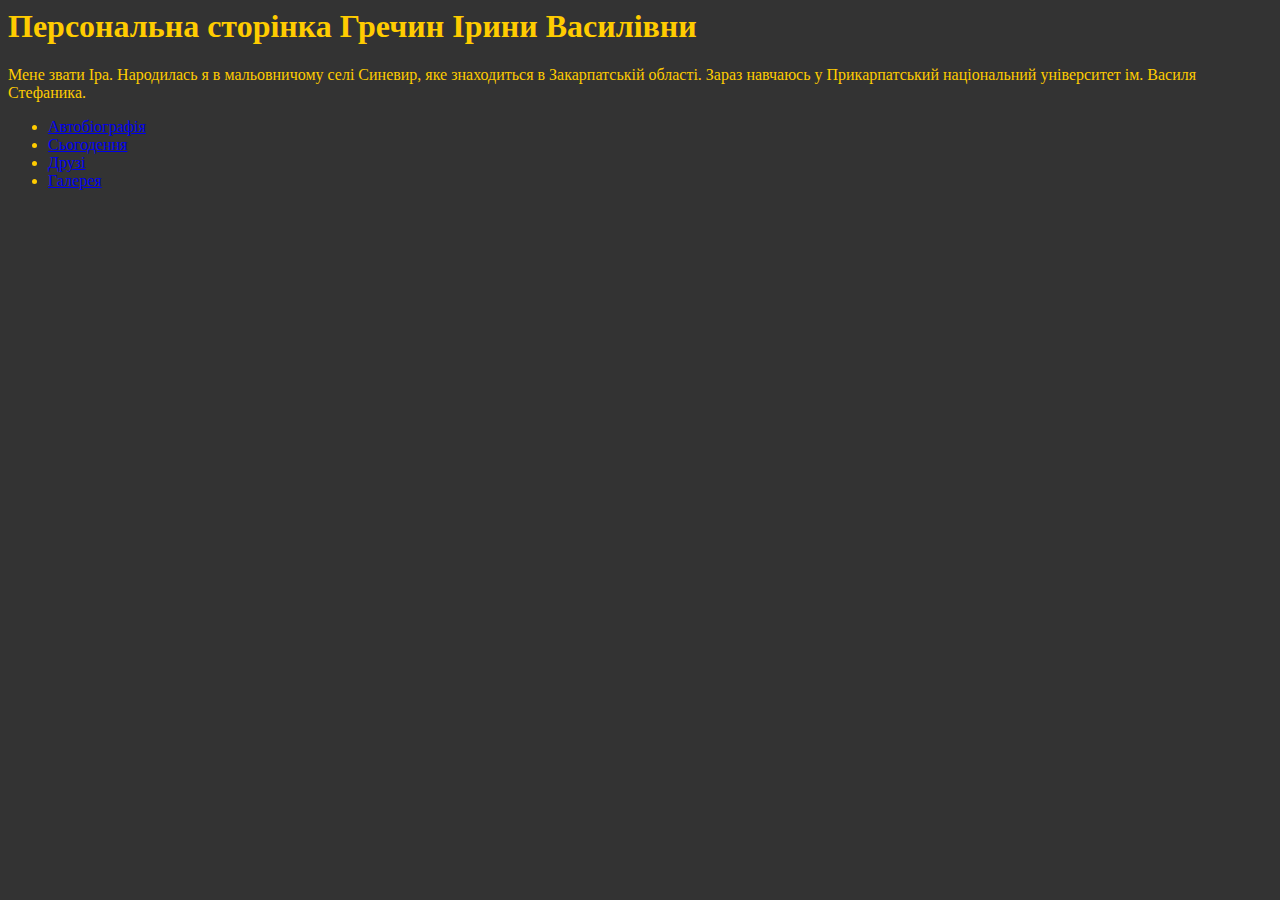
<file: lab1/index.html>
<html>
	<head>
	 
		<header><h1>Персональна сторінка Гречин Ірини Василівни</h1>
		<p>Мене звати Іра. Народилась я в мальовничому селі Синевир, яке знаходиться в Закарпатській області. Зараз навчаюсь у Прикарпатський національний університет ім. Василя Стефаника.</p>
	</header>
	</head>
	<body>
	<style>
	body {
	background-color: #333;
	color: #fc0;
	}
	</style>
	
	<ul>
	<li><a href="biography.html">Автобіографія</a></li>
	<li><a href="novadays.html">Сьогодення</a></li>
	<li><a href="friends.html">Друзі</a></li>
	<li><a href="gallery.html">Галерея</a></li>
	</ul>
	</body>
</html>
</file>
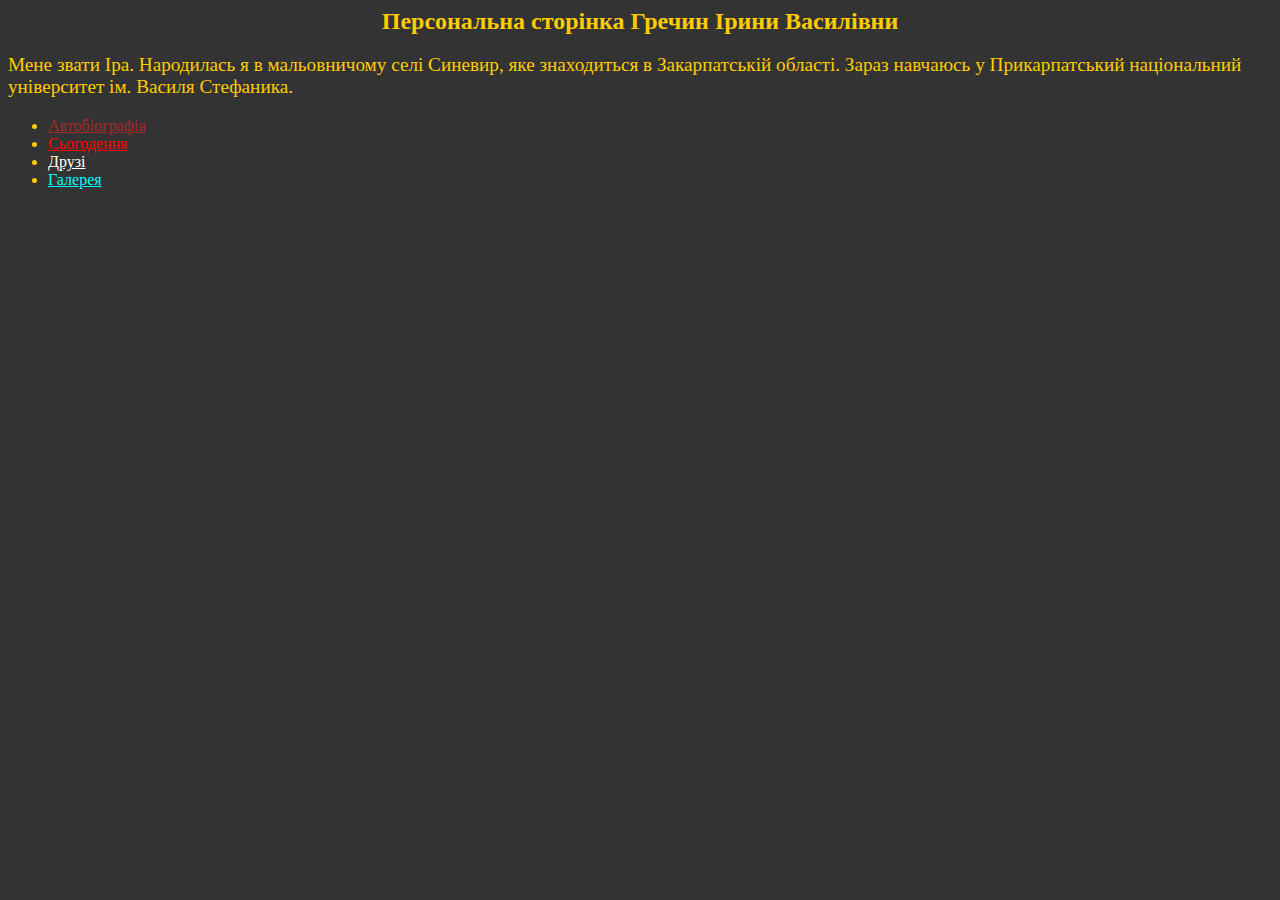
<file: lab2/index.html>
<html>
	<head>
	
	<meta charset='utf-8'>
	<style>
	h1 {
 text-align:center;
 font-size: 24px;
}

p {
 font-size: 120%;
}

[href="biography.html"]{
  color: brown;
}
[href="biography.html"]:visited{
color: yellow;
}

[href="novadays.html"]{
  color: red;
}
[href="novadays.html"]:visited{
  color: turquoise;
}

[href="friends.html"]{
  color:ivory;
}
[href="friends.html"]:visited{
  color : tan;
}
[href="gallery.html"]{
  color : aqua;
}
[href="gallery.html"]:visited{
  color : olive;
}	
	body {
	background-color: #333;
	color: #fc0;
	}
	</style>
	</head>
	<body>
	
	<header><h1>Персональна сторінка Гречин Ірини Василівни</h1></header>
	<p>Мене звати Іра. Народилась я в мальовничому селі Синевир, яке знаходиться в Закарпатській області. Зараз навчаюсь у Прикарпатський національний університет ім. Василя Стефаника.</p>
	<ul>
	
  <li><a  href="biography.html">Автобіографія</a></li>
  <li><a href="novadays.html">Сьогодення</a></li>
  <li><a href="friends.html">Друзі</a></li>
  <li><a href="gallery.html">Галерея</a></li>
  
	</ul>
	</body>
</html>
</file>
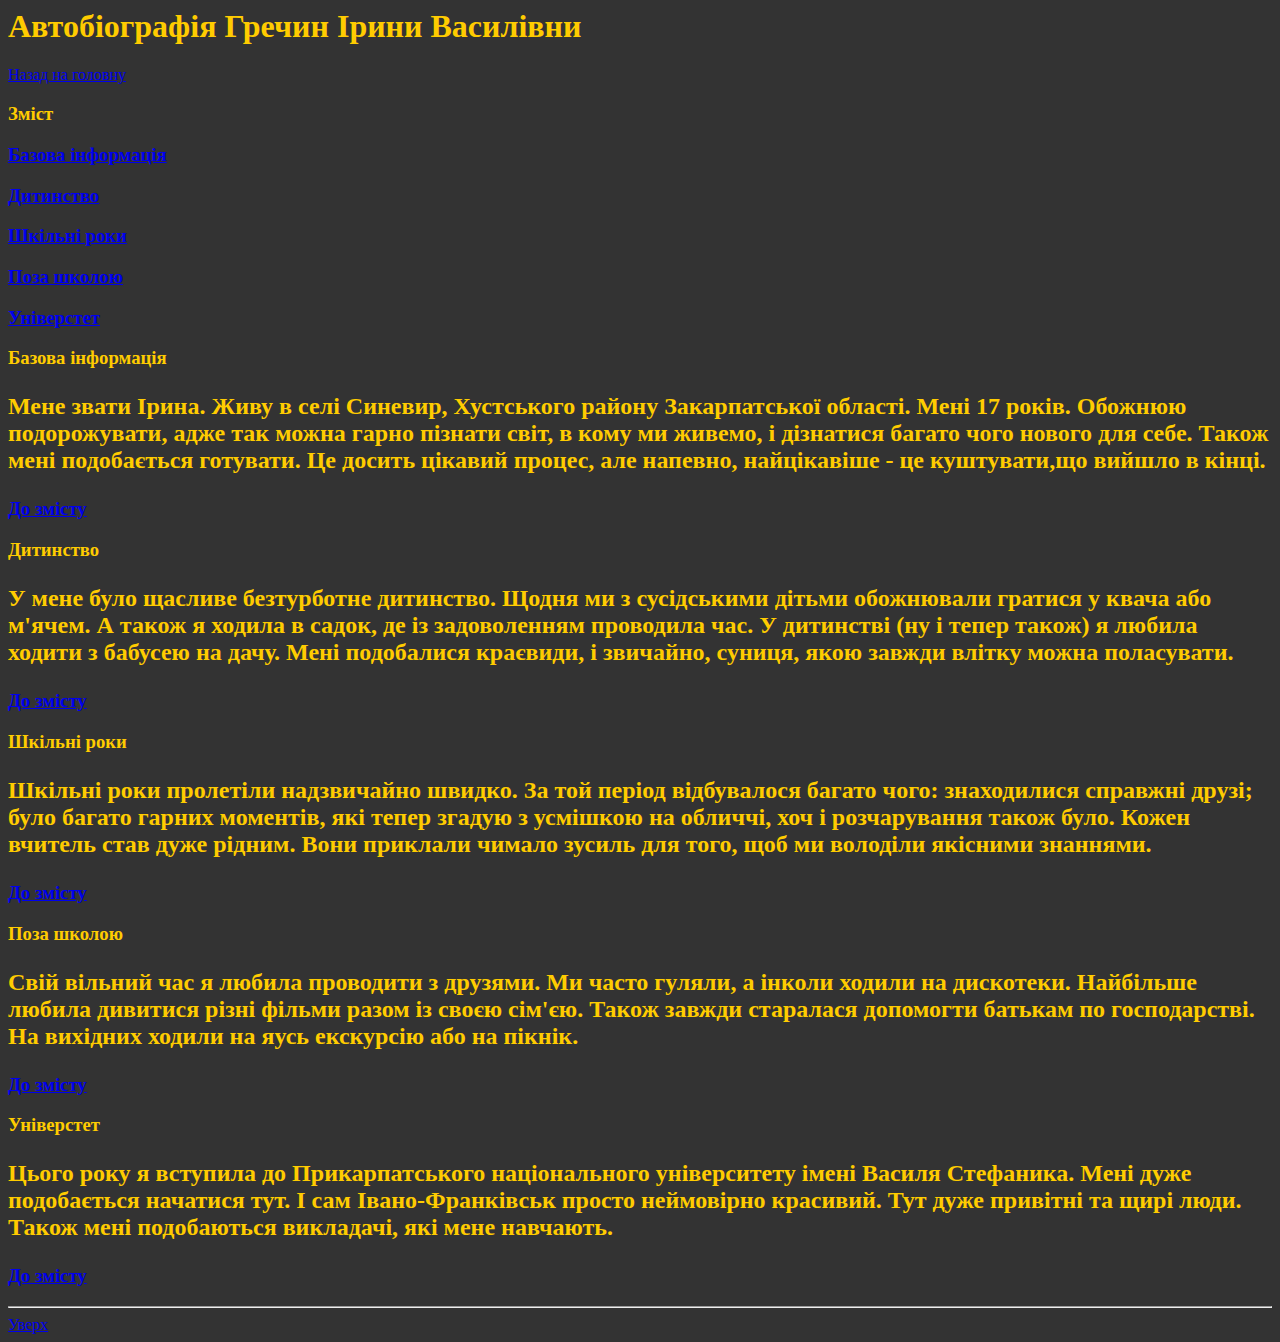
<file: lab1/biography.html>
<html>
	<head>
	 
		<header><h1 id='neverever'>Автобіографія Гречин Ірини Василівни</h1>
		 <a href="index.html">Назад на головну</a> 
		</header>
	</head>
	<body>
	<style>
	body {
	background-color: #333;
	color: #fc0;
	}
	</style>
	<h3 id='zmist'>Зміст</h3>
	
	<a href="#Inf"><h3>Базова інформація</h3></a>
	<a href="#Kinder"><h3>Дитинство</h3></a>
	<a href="#School"><h3>Шкільні роки</h3></a>
	<a href="#Out"><h3>Поза школою</h3></a>
	<a href="#University"><h3>Універстет</h3></a>
	<article>
	<h3>Базова інформація</h3>
	<h2 id='Inf'><p>Мене звати Ірина. Живу в селі Синевир, Хустського району Закарпатської області. Мені 17 років. Обожнюю подорожувати, адже так можна гарно пізнати світ, в кому ми живемо, і дізнатися багато чого нового для себе. Також мені подобається готувати. Це досить цікавий процес, але напевно, найцікавіше - це куштувати,що вийшло в кінці.</p></h2>
	<a href="#zmist"><h3>До змісту</h3></a>
	<h3>Дитинство</h3>
	<h2 id='Kinder'><p>У мене було щасливе безтурботне дитинство. Щодня ми з сусідськими дітьми обожнювали гратися у квача або м'ячем. А також я ходила в садок, де із задоволенням проводила час. У дитинстві (ну і тепер також) я любила ходити з бабусею на дачу. Мені подобалися краєвиди, і звичайно, суниця, якою завжди влітку можна поласувати. </p></h2>
	<a href="#zmist"><h3>До змісту</h3></a>
	<h3>Шкільні роки</h3>
	<h2 id='School'><p>Шкільні роки пролетіли надзвичайно швидко. За той період відбувалося багато чого: знаходилися справжні друзі; було багато гарних моментів, які тепер згадую з усмішкою на обличчі, хоч і розчарування також було. Кожен вчитель став дуже рідним. Вони приклали чимало зусиль для того, щоб ми володіли якісними знаннями. </p> </h2>
	<a href="#zmist"><h3>До змісту</h3></a>
	<h3>Поза школою</h3>
	<h2 id='Out'><p>Свій вільний час я любила проводити з друзями. Ми часто гуляли, а інколи ходили на дискотеки. Найбільше любила дивитися різні фільми разом із своєю сім'єю. Також завжди старалася допомогти батькам по господарстві. На вихідних ходили на яусь екскурсію або на пікнік.</p>  </h2>
	<a href="#zmist"><h3>До змісту</h3></a>
	<h3>Універстет</h3>
	<h2 id='University'><p>Цього року я вступила до Прикарпатського національного університету імені Василя Стефаника. Мені дуже подобається начатися тут. І сам Івано-Франківськ просто неймовірно красивий. Тут дуже привітні та щирі люди. Також мені подобаються викладачі, які мене навчають.</p></h2>
	<a href="#zmist"><h3>До змісту</h3></a>
	</article>
	<hr>
	<a href='#neverever'>Уверх</a>
	</body>
</html>
</file>
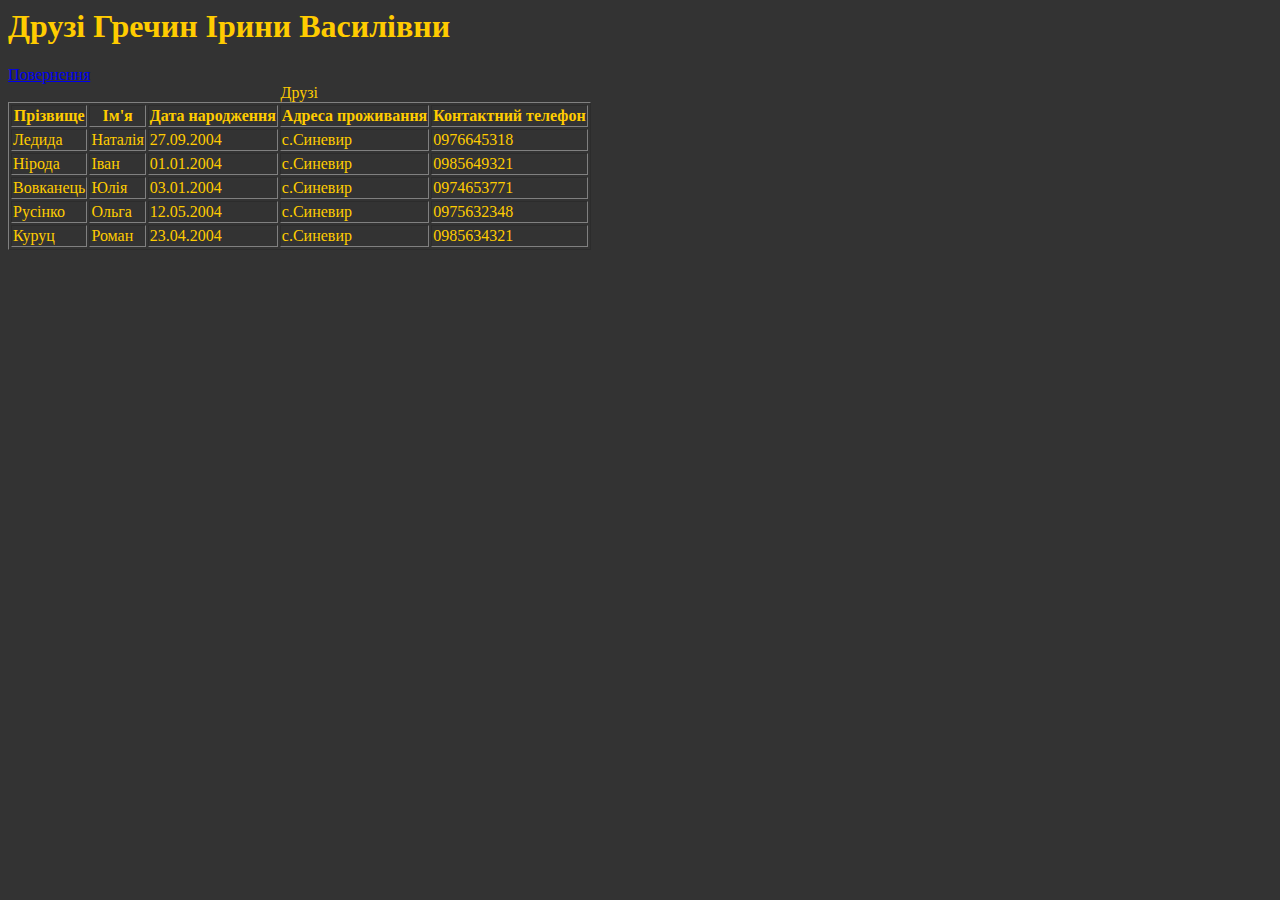
<file: lab1/friends.html>
<html>
	<head>
 
		<header><h1>Друзі Гречин Ірини Василівни</h1>
		 
		</header>
	</head>
	<body>
	<style>
	body {
	background-color: #333;
	color: #fc0;
	}
	</style>
	<a href="index.html">Повернення</a>
	<div>
		 
		<table border='1'>
		<caption>Друзі</caption>
		 <tr>
		 <th>Прізвище</th>
		 <th>Ім'я</th>
		 <th>Дата народження</th>
		 <th>Адреса проживання</th>
		 <th>Контактний телефон</th>
		 </tr>
		 
			 <tr>
		 <td>Ледида</td>
		 <td>Наталія</td>
		 <td>27.09.2004</td>
		 <td>с.Синевир</td>
		 <td>0976645318</td>
		 </tr>
		 
		 	 <tr>
		 <td>Нірода</td>
		 <td>Іван</td>
		 <td>01.01.2004</td>
		 <td>с.Синевир</td>
		 <td>0985649321</td>
		 </tr>
             <tr>
		 <td>Вовканець</td>
		 <td>Юлія</td>
		 <td>03.01.2004</td>
		 <td>с.Синевир</td>
		 <td>0974653771</td>
		 </tr>
		
             <tr>
		 <td>Русінко</td>
		 <td>Ольга</td>
		 <td>12.05.2004</td>
		 <td>с.Синевир</td>
		 <td>0975632348</td>
		 </tr>
		     <tr>
		 <td>Куруц</td>
		 <td>Роман</td>
		 <td>23.04.2004</td>
		 <td>с.Синевир</td>
		 <td>0985634321</td>
		 </tr>
		</table>
	 
	</div>
	</body>
</html>
</file>
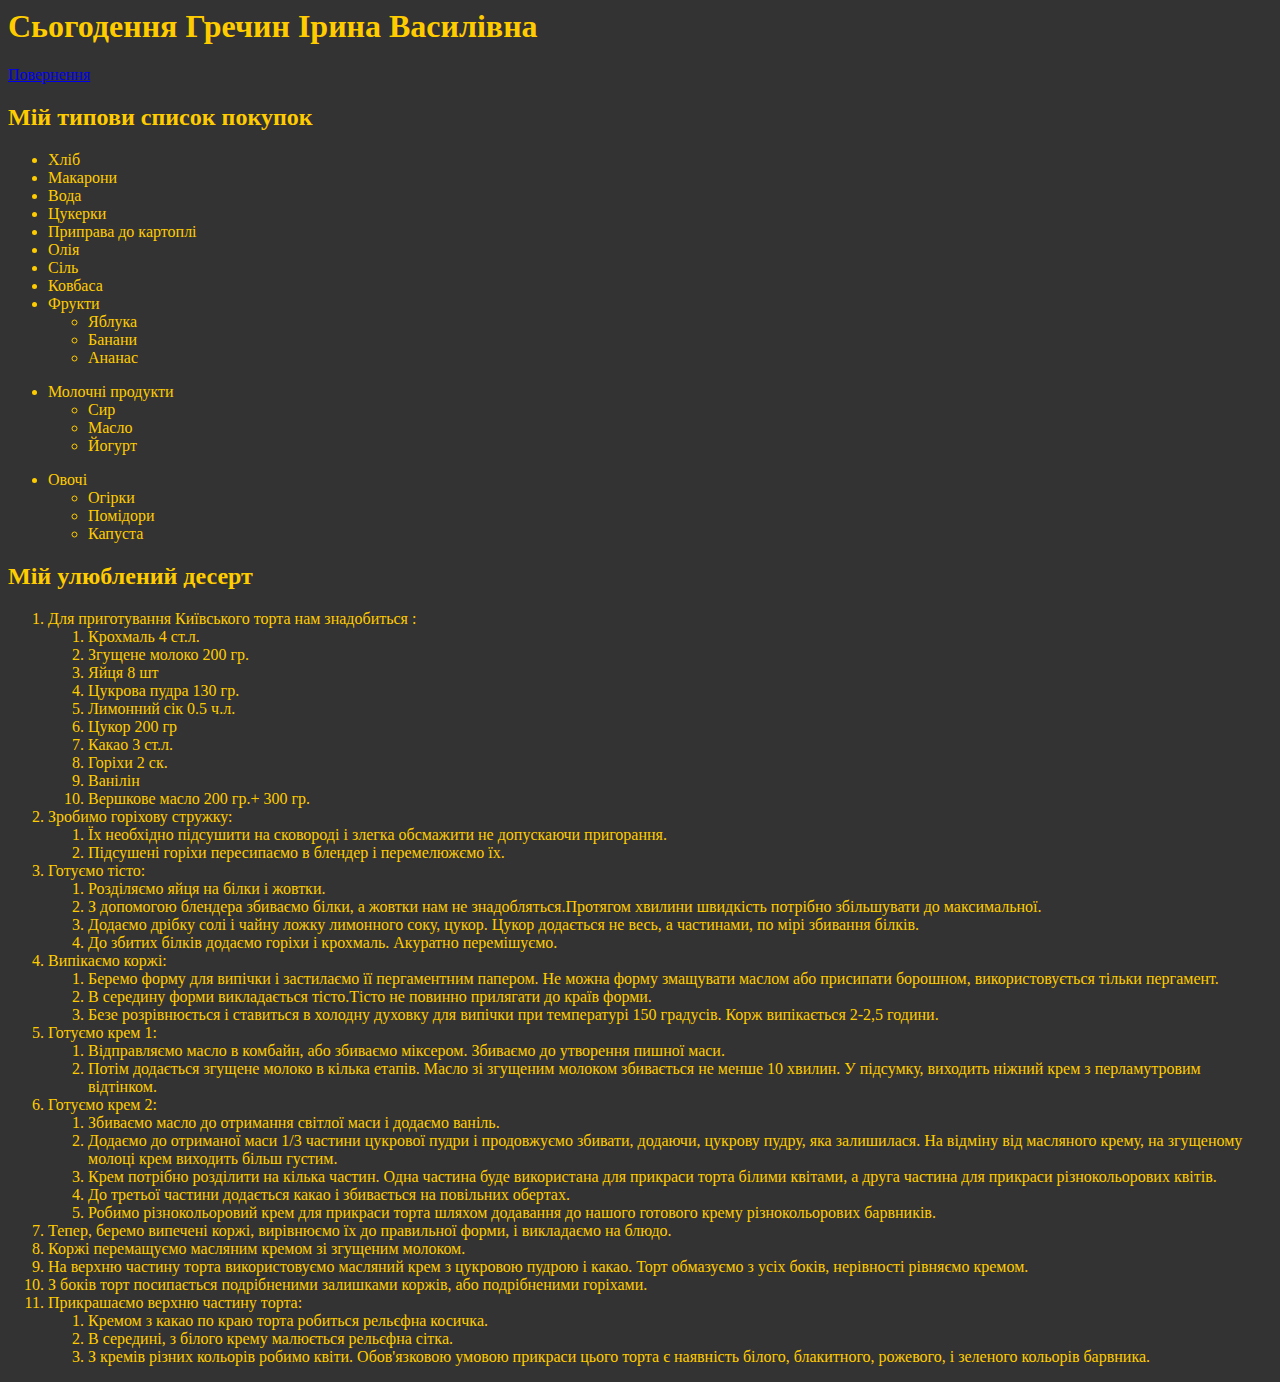
<file: lab1/novadays.html>
<html>
	<head>
		 
		<header><h1>Сьогодення Гречин Ірина Василівна</h1>
		  <a href="index.html">Повернення</a> 
		</header>
	</head>
	<body>
	<style>
	body {
	background-color: #333;
	color: #fc0;
	}
	</style>
	<h2>Мій типови список покупок</h2>
		<ul>
		<li>Хліб</li>
		<li>Макарони</li>
		<li>Вода</li>
		<li>Цукерки</li>
		<li>Приправа до картоплі</li>
		<li>Олія</li>
		<li>Сіль</li>
		<li>Ковбаса</li>
		<li>Фрукти
			<ul>
			<li>Яблука</li>
			<li>Банани</li>
			<li>Ананас</li>
		</ul>
		</li>
		</ul>
		
		<ul> 
		<li>Молочні продукти
		<ul>
			<li>Сир</li>
			<li>Масло</li>
			<li>Йогурт</li>
		</ul>
		</li>
		</ul>
		
		<ul>
		<li>Овочі
		<ul>
			<li>Огірки</li>
			<li>Помідори</li>
			<li>Капуста</li>
		</ul>
		</li>
		</ul>
		
		 <h2>Мій улюблений десерт</h2>
		 <ol>
	 
		  
		 <li>Для приготування Київського торта нам знадобиться :
		<ol>
		  <li>Крохмаль 4 ст.л.</li> 
		  <li>Згущене молоко 200 гр.</li>
		  <li>Яйця 8 шт</li>
		  <li>Цукрова пудра 130 гр.</li>
		  <li>Лимонний сік 0.5 ч.л.</li>
		  <li>Цукор 200 гр</li>
		  <li>Какао 3 ст.л.</li> 
		  <li>Горіхи 2 ск.</li>
		  <li>Ванілін </li>
		  <li>Вершкове масло 200 гр.+ 300 гр.</li>
		  </ol>
		  </li>
		  <li>Зробимо горіхову стружку:
		  <ol>
		 <li> Їх необхідно підсушити на сковороді і злегка обсмажити не допускаючи пригорання.</li>
		 <li>Підсушені горіхи пересипаємо в блендер і перемелюжємо їх.</li>
		 </ol>
		 </li>
		<li>Готуємо тісто:
		<ol>
		<li>Розділяємо яйця на білки і жовтки.</li>
		<li>З допомогою блендера збиваємо білки, а жовтки нам не знадобляться.Протягом хвилини швидкість потрібно збільшувати до максимальної.</li>
		<li>Додаємо дрібку солі і чайну ложку лимонного соку, цукор. Цукор додається не весь, а частинами, по мірі збивання білків.</li>
		<li>До збитих білків додаємо горіхи і крохмаль. Акуратно перемішуємо.</li>
	     </ol>
		 </li>
	    <li>Випікаємо коржі:
		<ol>
		<li>Беремо форму для випічки і застилаємо її пергаментним папером. Не можна форму змащувати маслом або присипати борошном, використовується тільки пергамент.</li>
		<li>В середину форми викладається тісто.Тісто не повинно прилягати до країв форми.</li>
		<li>Безе розрівнюється і ставиться в холодну духовку для випічки при температурі 150 градусів. Корж випікається 2-2,5 години. </li>
		</ol>
		</li>
		<li>Готуємо крем 1:
		<ol>
		<li>Відправляємо масло в комбайн, або збиваємо міксером. Збиваємо до утворення пишної маси. </li>
		<li>Потім додається згущене молоко в кілька етапів. Масло зі згущеним молоком збивається не менше 10 хвилин. У підсумку, виходить ніжний крем з перламутровим відтінком. </li>
		</ol>
		</li>
		<li>Готуємо крем 2:
		<ol>
		<li>Збиваємо масло до отримання світлої маси і додаємо ваніль.</li>
		<li>Додаємо до отриманої маси 1/3 частини цукрової пудри і продовжуємо збивати, додаючи, цукрову пудру, яка залишилася. На відміну від масляного крему, на згущеному молоці крем виходить більш густим.</li>
		<li>Крем потрібно розділити на кілька частин. Одна частина буде використана для прикраси торта білими квітами, а друга частина для прикраси різнокольорових квітів. </li>
		<li> До третьої частини додається какао і збивається на повільних обертах.</li>
		<li>Робимо різнокольоровий крем для прикраси торта шляхом додавання до нашого готового крему різнокольорових барвників.</li>
		</ol>
		</li>
		<li>Тепер, беремо випечені коржі, вирівнюємо їх до правильної форми, і викладаємо на блюдо.</li>
		<li>Коржі перемащуємо масляним кремом зі згущеним молоком.</li>
		<li> На верхню частину торта використовуємо масляний крем з цукровою пудрою і какао. Торт обмазуємо з усіх боків, нерівності рівняємо кремом.</li>
		<li>З боків торт посипається подрібненими залишками коржів, або подрібненими горіхами.</li>
		<li>Прикрашаємо верхню частину торта:
		<ol>
		<li>Кремом з какао по краю торта робиться рельєфна косичка.</li>
		<li>В середині, з білого крему малюється рельєфна сітка. </li>
		<li> З кремів різних кольорів робимо квіти. Обов'язковою умовою прикраси цього торта є наявність білого, блакитного, рожевого, і зеленого кольорів барвника.</li>
	
		</ol>
		</li>
		</ol>
		  
	
	 
	</body>
</html>
</file>
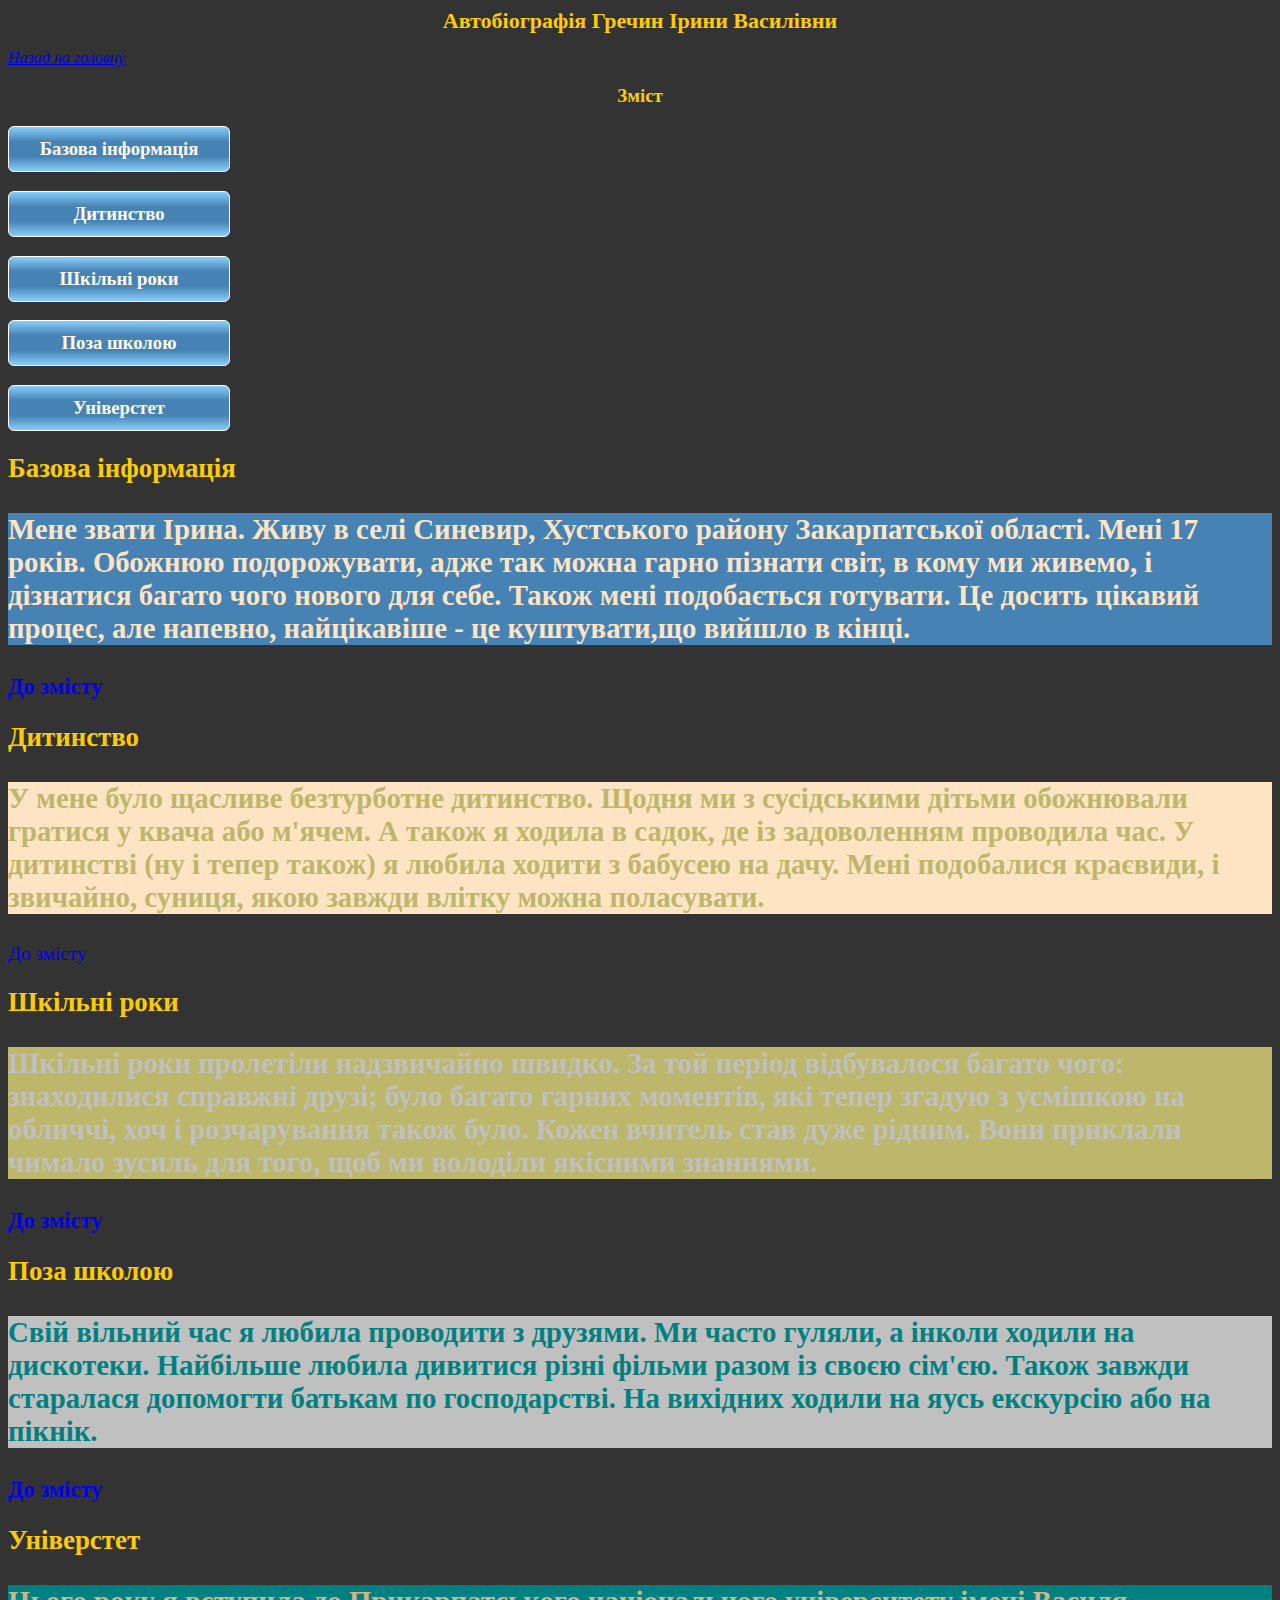
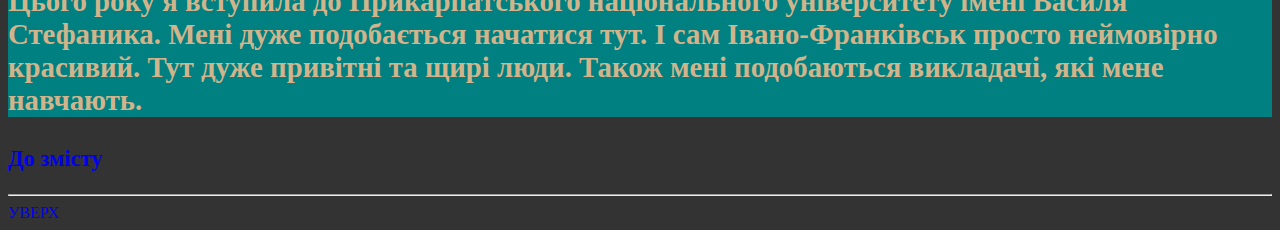
<file: lab2/biography.html>
<html>
	<head>
	 
	<meta charset='utf-8'>
		<style>
	h1 {
	text-align: center;
	font-size: 22px;
	}
	
	#italic{
	font-style: italic;
	}
	
	#zmist {
	text-align: center;
	}
	#Uni {
		font-weight:bold ;
	}
		li {
			list-style: none;
		}
[href="index.html"]{
text-decoration: underline;
}
a{
 text-decoration: none;
}
	.button{
   padding: 11px 25px;
  display: block;
  width: 170px;
  vertical-align: middle;
  text-align: center;
  text-decoration: none;
  color: white;
  outline: none;
  border: 1px ;
  border-style: solid;
  border-radius: 6px;
  background: linear-gradient(#87CEFA, #4682B4, #4682B4, #87CEFA);
}
	.button:hover {
    text-decoration: none;
    background:  magenta;
    color: moccasin;
	border: 1px ;
	border-radius: 6px;
    }
	 .button:active{
    text-decoration: none;
	background: yellow;
    color: tomato; 
	border: 1px ;
	border-radius: 6px;
	
	
	}
	 article {
		font-size: 120%; 
	 }
	 .sky {
		font-size: 140%; 
	 }
	 
	#Inf {
		text-decoration: none;
		background-color:steelblue;
		color:bisque;
	}
	#Kinder {
		text-decoration: none;
		background-color:bisque;
		color:darkkhaki;
		}
		#School {
			text-decoration: none;
		background-color:darkkhaki;
		color:silver;
		}
		#Out {
			text-decoration: none;
		background-color:silver;
		color:teal;
		}
		#University {
			text-decoration: none;
		background-color:teal;
		color:tan;
		}
		[href='#neverever']{
    text-transform:uppercase;
  }		
			
	body {
	background-color: #333;
	color: #fc0;
	}
	</style>
		
		
	</head>
	<body>
		
	<header> 
		<h1 id='neverever'>Автобіографія Гречин Ірини Василівни</h1>
		 <a href="index.html" id='italic'>Назад на головну</a></header> 
	
	<h3 id='zmist'>Зміст</h3>
	

	<a href="#Inf"><h3 class='button'>Базова інформація</h3></a>
	<a href="#Kinder"><h3 class='button'>Дитинство</h3></a>
	<a href="#School"><h3 class='button'>Шкільні роки</h3></a>
	<a href="#Out"><h3 class='button' >Поза школою</h3></a>
	<a href="#University"><h3 class='button'>Універстет</h3></a>
		
	 
	<article> 
	<h2 class="sky">Базова інформація</h2>
	<h2 id='Inf'><p>Мене звати Ірина. Живу в селі Синевир, Хустського району Закарпатської області. Мені 17 років. Обожнюю подорожувати, адже так можна гарно пізнати світ, в кому ми живемо, і дізнатися багато чого нового для себе. Також мені подобається готувати. Це досить цікавий процес, але напевно, найцікавіше - це куштувати,що вийшло в кінці.</p></h2>
	<a href="#zmist"><h3 id='Uni'>До змісту</h3></a>
	<h2 class="sky">Дитинство</h2>
	<h2 id='Kinder'><p>У мене було щасливе безтурботне дитинство. Щодня ми з сусідськими дітьми обожнювали гратися у квача або м'ячем. А також я ходила в садок, де із задоволенням проводила час. У дитинстві (ну і тепер також) я любила ходити з бабусею на дачу. Мені подобалися краєвиди, і звичайно, суниця, якою завжди влітку можна поласувати. </p></h2>
	<a href="#zmist"><h3id='Uni'>До змісту</h3></a>
	<h2 class="sky">Шкільні роки</h2>
	<h2 id='School'><p>Шкільні роки пролетіли надзвичайно швидко. За той період відбувалося багато чого: знаходилися справжні друзі; було багато гарних моментів, які тепер згадую з усмішкою на обличчі, хоч і розчарування також було. Кожен вчитель став дуже рідним. Вони приклали чимало зусиль для того, щоб ми володіли якісними знаннями. </p> </h2>
	<a href="#zmist"><h3 id='Uni'>До змісту</h3></a>
	<h2 class="sky">Поза школою</h2>
	<h2 id='Out'><p>Свій вільний час я любила проводити з друзями. Ми часто гуляли, а інколи ходили на дискотеки. Найбільше любила дивитися різні фільми разом із своєю сім'єю. Також завжди старалася допомогти батькам по господарстві. На вихідних ходили на яусь екскурсію або на пікнік.</p>  </h2>
	<a href="#zmist"><h3 id='Uni'>До змісту</h3></a>
	<h2 class="sky">Універстет</h2>
	<h2 id='University'><p>Цього року я вступила до Прикарпатського національного університету імені Василя Стефаника. Мені дуже подобається начатися тут. І сам Івано-Франківськ просто неймовірно красивий. Тут дуже привітні та щирі люди. Також мені подобаються викладачі, які мене навчають.</p></h2>
	<a href="#zmist"><h3 id='Uni'>До змісту</h3></a>
	</article>
	<hr>
	<a href='#neverever'>Уверх</a>
	</body>
</html>
</file>
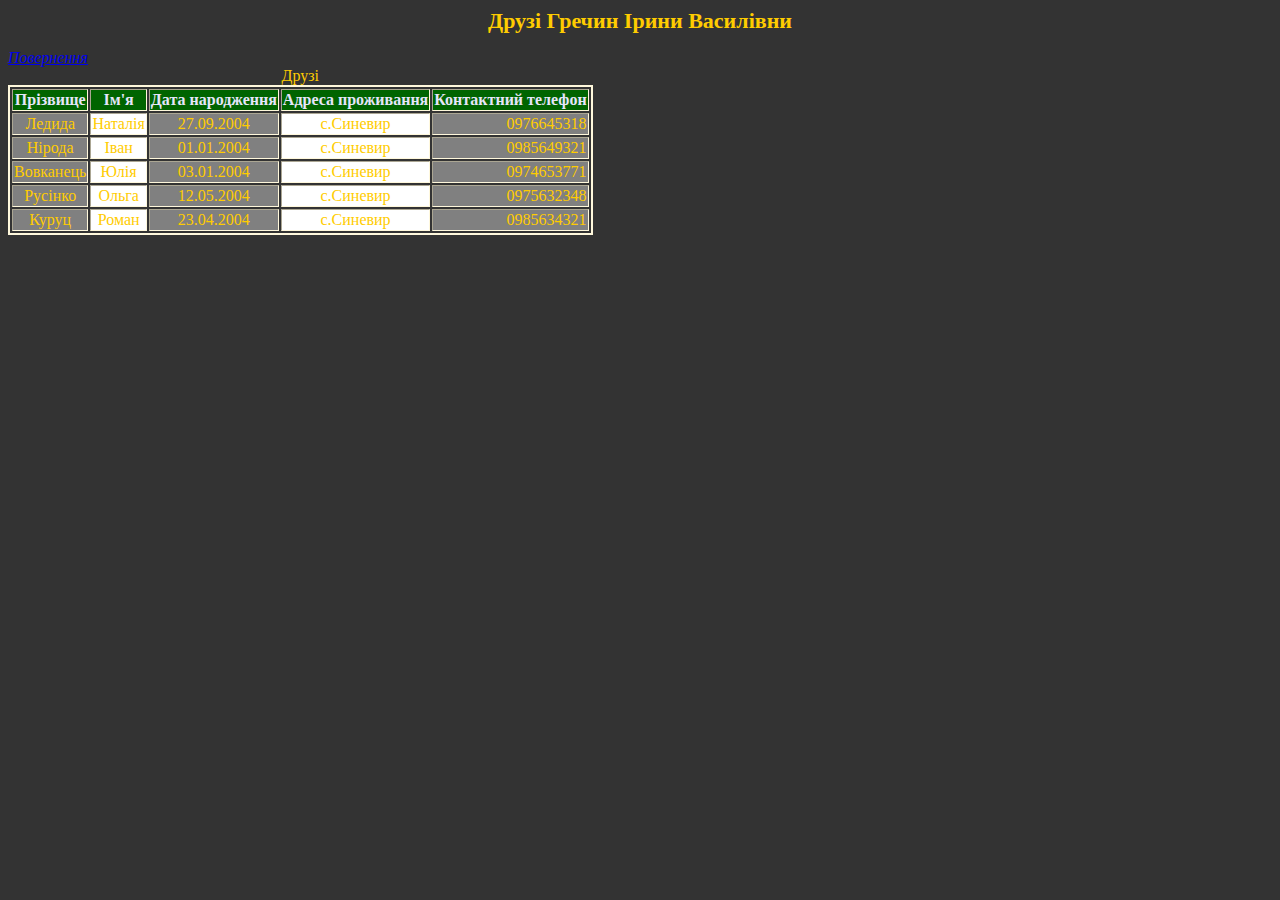
<file: lab2/friends.html>
<html>
	<head>

	<meta charset='utf-8'>
		<header><h1>Друзі Гречин Ірини Василівни</h1>
		 
		</header>
		<style>
			h1 {
	text-align: center;
	font-size: 22px;
	}
	
	 a{
	font-style: italic;
	}
	caption {
	text-align: center;	
	}
   th {
	text-align: center;	
	background-color: darkgreen;
	font-family: bold;
	color:lavender
	}
	td:nth-child(2n+1) {
	 background-color:gray;
	}
	
	td:nth-child(even) {
	 background-color:white;
	}
   table {
	   border:2px solid #FFF8DC;
	  text-indent:-0,6em;
	  
	 
   }
   tr {
	   text-align: center;
   }
   
  tr>td:last-child{
    text-align:right;
  }
	body {
	background-color: #333;
	color: #fc0;
	}
	</style>
	</head>
	<body>
	
	<a href="index.html">Повернення</a>
	<div>
		 
		<table border='1'>
		<caption>Друзі</caption>
		 <tr>
		 <th>Прізвище</th>
		 <th>Ім'я</th>
		 <th>Дата народження</th>
		 <th>Адреса проживання</th>
		 <th>Контактний телефон</th>
		 </tr>
		 
			 <tr>
		 <td>Ледида</td>
		 <td>Наталія</td>
		 <td>27.09.2004</td>
		 <td>с.Синевир</td>
		 <td class='left'>0976645318</td>
		 </tr>
		 
		 	 <tr>
		 <td>Нірода</td>
		 <td>Іван</td>
		 <td>01.01.2004</td>
		 <td>с.Синевир</td>
		 <td>0985649321</td>
		 </tr>
             <tr>
		 <td>Вовканець</td>
		 <td>Юлія</td>
		 <td>03.01.2004</td>
		 <td>с.Синевир</td>
		 <td >0974653771</td>
		 </tr>
		
             <tr>
		 <td>Русінко</td>
		 <td>Ольга</td>
		 <td>12.05.2004</td>
		 <td>с.Синевир</td>
		 <td >0975632348</td>
		 </tr>
		     <tr >
		 <td>Куруц</td>
		 <td>Роман</td>
		 <td>23.04.2004</td>
		 <td>с.Синевир</td>
		 <td>0985634321</td>
		 </tr>
		</table>
	 
	</div>
	</body>
</html>
</file>
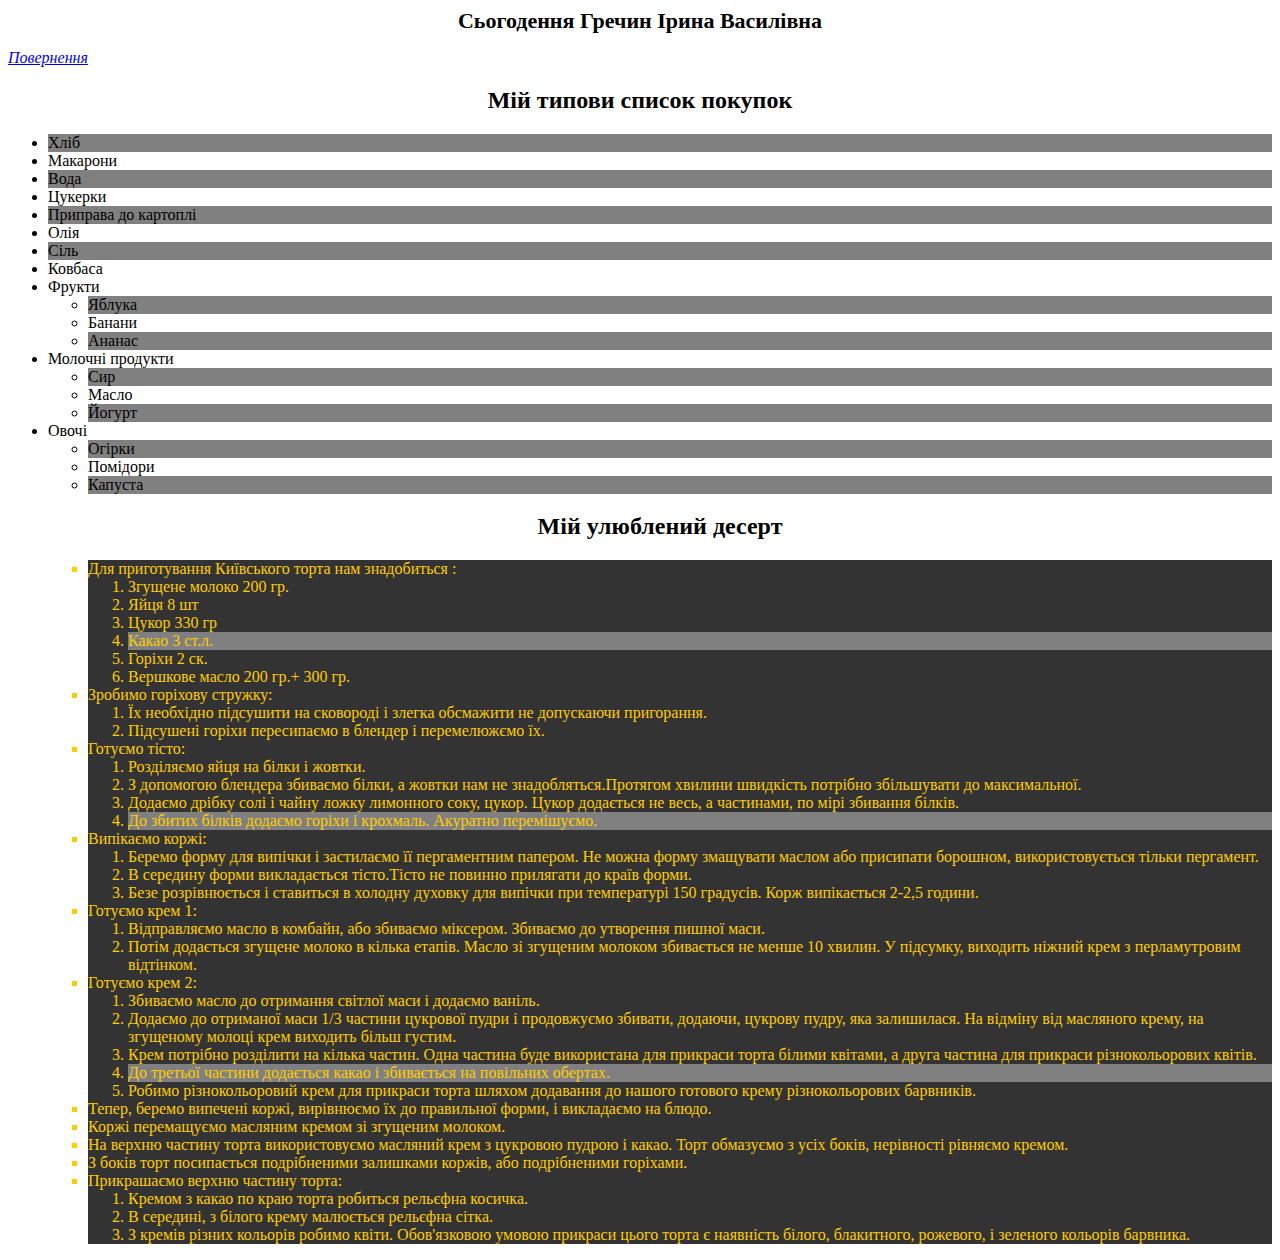
<file: lab2/novadays.html>
<html>
	<head>
		 
	<meta charset='utf-8'>
		<header><h1>Сьогодення Гречин Ірина Василівна</h1>
		  <a href="index.html">Повернення</a> 
		</header>
		<style>
			h1 {
	text-align: center;
	font-size: 22px;
	}
	
	header a{
	font-style: italic;
	}
	
	h2 {
	text-align: center;
	
	}
	ul>li:nth-child(2n+1) {
	 background-color:gray;
	}
	
	ul>li:nth-child(even) {
	 background-color:white;
	}
	  ol>li:hover:nth-child(2n+3) {
    color:blue;
    cursor: default;
  }
   .veb {
    background-color:gray;
  }
  #gl>li{
   background-color: #333;
	color: #fc0;
	body {
	background-color: #333;
	color: #fc0;
	}
	</style>
	</head>
	<body>
	
	
	<h2>Мій типови список покупок</h2>
		
	 <ul >
	 
		<li>Хліб</li>
		<li>Макарони</li>
		<li>Вода</li>
		<li>Цукерки</li>
		<li>Приправа до картоплі</li>
		<li>Олія</li>
		<li>Сіль</li>
		<li>Ковбаса</li>
		<div>
		<li>Фрукти
			<ul >
			<li>Яблука</li>
			<li>Банани</li>
			<li>Ананас</li>
		</ul>
		</li>
		
		
		
		<li>Молочні продукти
		<ul>
			<li>Сир</li>
			<li>Масло</li>
			<li>Йогурт</li>
		</ul>
		</li>
		
		
		
		<li>Овочі
		<ul>
			<li>Огірки</li>
			<li>Помідори</li>
			<li>Капуста</li>
		</ul>
		</li>
		</div>
		
		
		 <h2>Мій улюблений десерт</h2>
		

		<ul id ="gl" type="square">
	 
		  
		 <li>Для приготування Київського торта нам знадобиться :
		<ol>
		  
		  <li>Згущене молоко 200 гр.</li>
		  <li >Яйця 8 шт</li>
		  <li>Цукор 330 гр</li>
		  <li class= "veb">Какао 3 ст.л.</li> 
		  <li>Горіхи 2 ск.</li>
		  <li>Вершкове масло 200 гр.+ 300 гр.</li>
		  </ol>
		  </li>
		  <li>Зробимо горіхову стружку:
		  <ol>
		 <li> Їх необхідно підсушити на сковороді і злегка обсмажити не допускаючи пригорання.</li>
		 <li>Підсушені горіхи пересипаємо в блендер і перемелюжємо їх.</li>
		 </ol>
		 </li>
		<li >Готуємо тісто:
		<ol>
		<li>Розділяємо яйця на білки і жовтки.</li>
		<li>З допомогою блендера збиваємо білки, а жовтки нам не знадобляться.Протягом хвилини швидкість потрібно збільшувати до максимальної.</li>
		<li >Додаємо дрібку солі і чайну ложку лимонного соку, цукор. Цукор додається не весь, а частинами, по мірі збивання білків.</li>
		<li class= "veb">До збитих білків додаємо горіхи і крохмаль. Акуратно перемішуємо.</li>
	     </ol>
		 </li>
	    <li>Випікаємо коржі:
		<ol>
		<li>Беремо форму для випічки і застилаємо її пергаментним папером. Не можна форму змащувати маслом або присипати борошном, використовується тільки пергамент.</li>
		<li>В середину форми викладається тісто.Тісто не повинно прилягати до країв форми.</li>
		<li >Безе розрівнюється і ставиться в холодну духовку для випічки при температурі 150 градусів. Корж випікається 2-2,5 години. </li>
		</ol>
		</li>
		<li >Готуємо крем 1:
		<ol>
		<li>Відправляємо масло в комбайн, або збиваємо міксером. Збиваємо до утворення пишної маси. </li>
		<li>Потім додається згущене молоко в кілька етапів. Масло зі згущеним молоком збивається не менше 10 хвилин. У підсумку, виходить ніжний крем з перламутровим відтінком. </li>
		</ol>
		</li>
		<li>Готуємо крем 2:
		<ol>
		<li>Збиваємо масло до отримання світлої маси і додаємо ваніль.</li>
		<li>Додаємо до отриманої маси 1/3 частини цукрової пудри і продовжуємо збивати, додаючи, цукрову пудру, яка залишилася. На відміну від масляного крему, на згущеному молоці крем виходить більш густим.</li>
		<li >Крем потрібно розділити на кілька частин. Одна частина буде використана для прикраси торта білими квітами, а друга частина для прикраси різнокольорових квітів. </li>
		<li class= "veb"> До третьої частини додається какао і збивається на повільних обертах.</li>
		<li>Робимо різнокольоровий крем для прикраси торта шляхом додавання до нашого готового крему різнокольорових барвників.</li>
		</ol>
		</li>
		<li>Тепер, беремо випечені коржі, вирівнюємо їх до правильної форми, і викладаємо на блюдо.</li>
		<li>Коржі перемащуємо масляним кремом зі згущеним молоком.</li>
		<li> На верхню частину торта використовуємо масляний крем з цукровою пудрою і какао. Торт обмазуємо з усіх боків, нерівності рівняємо кремом.</li>
		<li>З боків торт посипається подрібненими залишками коржів, або подрібненими горіхами.</li>
		<li>Прикрашаємо верхню частину торта:
		<ol>
		<li>Кремом з какао по краю торта робиться рельєфна косичка.</li>
		<li>В середині, з білого крему малюється рельєфна сітка. </li>
		<li> З кремів різних кольорів робимо квіти. Обов'язковою умовою прикраси цього торта є наявність білого, блакитного, рожевого, і зеленого кольорів барвника.</li>
	
		</ol>
		</li>
		</ul>
		  
	
	 
	</body>
</html>
</file>
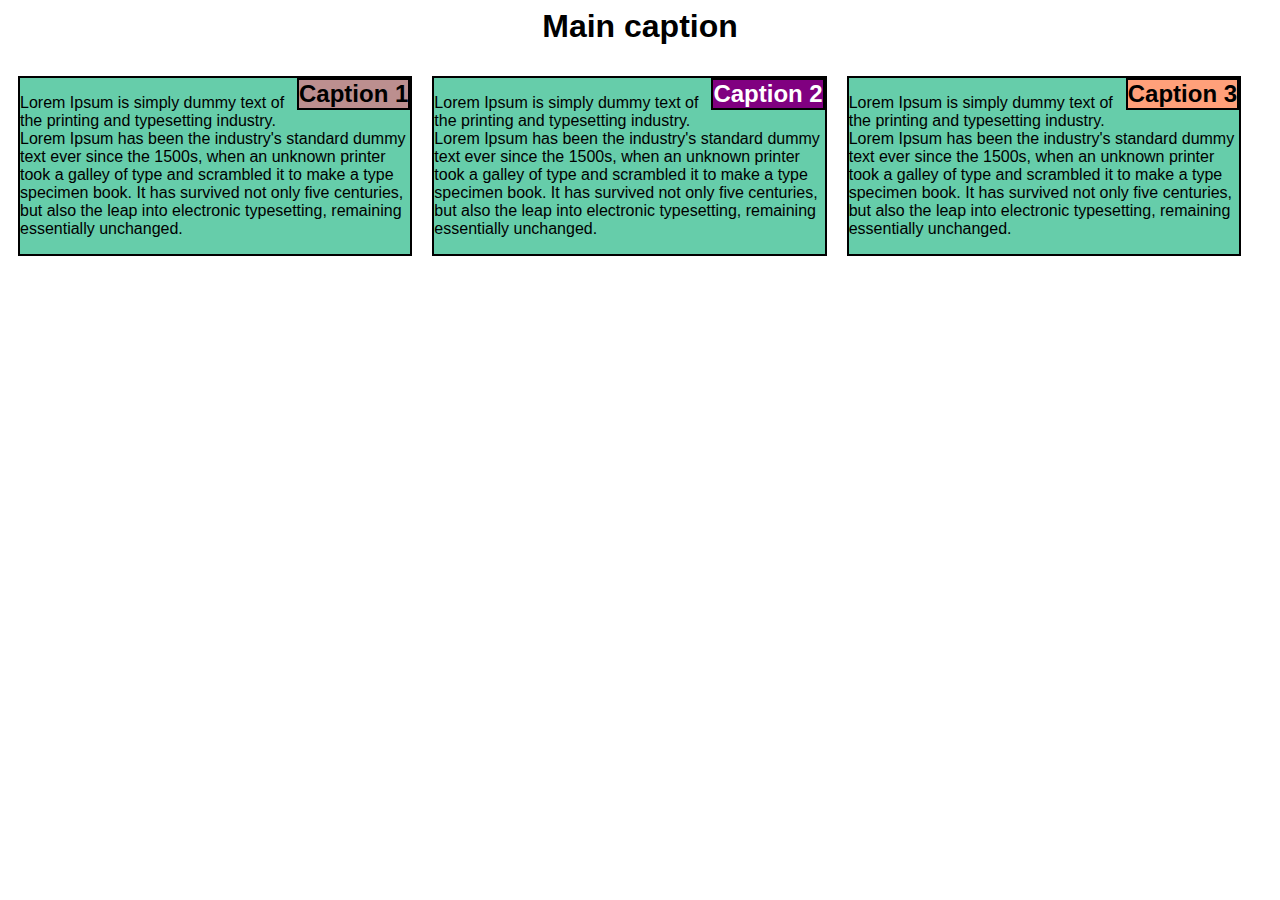
<file: lab3/lab3.html>
<html>
<head>
   
  <meta charset='utf-8'>
  <meta name="viewport" content="width=device-width">
  <link rel="stylesheet" type="text/css" href="lab3.css">
</head>  
<body>
<h1>Main caption</h1>
<section>

<div id='d1' class="d1" >
<h2 id="h1" >Caption 1</h2>
<p> Lorem Ipsum is simply dummy text of the printing and typesetting industry. Lorem Ipsum has been the industry's standard dummy text ever since the 1500s, when an unknown printer took a galley of type and scrambled it to make a type specimen book. It has survived not only five centuries, but also the leap into electronic typesetting, remaining essentially unchanged.</p>
</div>
 
 <div id='d2' class="d1" >
 <h2 id="h2" >Caption 2</h2>
<p>Lorem Ipsum is simply dummy text of the printing and typesetting industry. Lorem Ipsum has been the industry's standard dummy text ever since the 1500s, when an unknown printer took a galley of type and scrambled it to make a type specimen book. It has survived not only five centuries, but also the leap into electronic typesetting, remaining essentially unchanged.</p>
</div>

<div id='d3' class="d1" >
<h2 id="h3">Caption 3</h2> 
<p >Lorem Ipsum is simply dummy text of the printing and typesetting industry. Lorem Ipsum has been the industry's standard dummy text ever since the 1500s, when an unknown printer took a galley of type and scrambled it to make a type specimen book. It has survived not only five centuries, but also the leap into electronic typesetting, remaining essentially unchanged. </p>
</div>
</section>

</body>
</html>
</file>
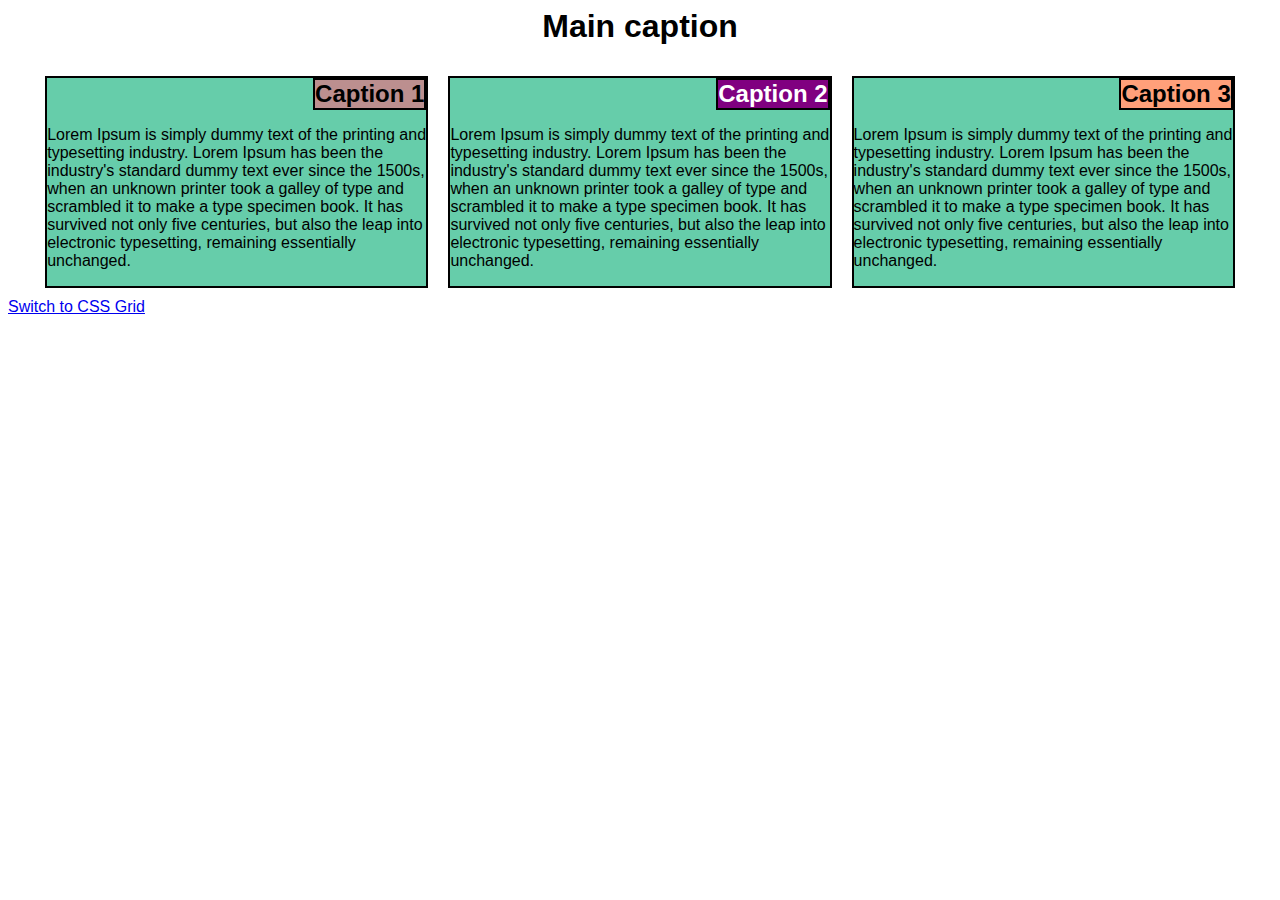
<file: lab4/lab4.html>
<html>
<head>
   
  <meta charset='utf-8'>
  <meta name="viewport" content="width=device-width">
  <link rel="stylesheet" type="text/css" href="lab4.css">
</head>  
<body>
<h1>Main caption</h1>
<section>

<div id='d1' class="d1" >
<h2 id="h1" >Caption 1</h2>
<p> Lorem Ipsum is simply dummy text of the printing and typesetting industry. Lorem Ipsum has been the industry's standard dummy text ever since the 1500s, when an unknown printer took a galley of type and scrambled it to make a type specimen book. It has survived not only five centuries, but also the leap into electronic typesetting, remaining essentially unchanged.</p>
</div>
 
 <div id='d2' class="d1" >
 <h2 id="h2" >Caption 2</h2>
<p>Lorem Ipsum is simply dummy text of the printing and typesetting industry. Lorem Ipsum has been the industry's standard dummy text ever since the 1500s, when an unknown printer took a galley of type and scrambled it to make a type specimen book. It has survived not only five centuries, but also the leap into electronic typesetting, remaining essentially unchanged.</p>
</div>

<div id='d3' class="d1" >
<h2 id="h3">Caption 3</h2> 
<p >Lorem Ipsum is simply dummy text of the printing and typesetting industry. Lorem Ipsum has been the industry's standard dummy text ever since the 1500s, when an unknown printer took a galley of type and scrambled it to make a type specimen book. It has survived not only five centuries, but also the leap into electronic typesetting, remaining essentially unchanged. </p>
</div>
</section>
 <a href="lab41.html" >Switch to CSS Grid</a>
</body>
</html>
</file>
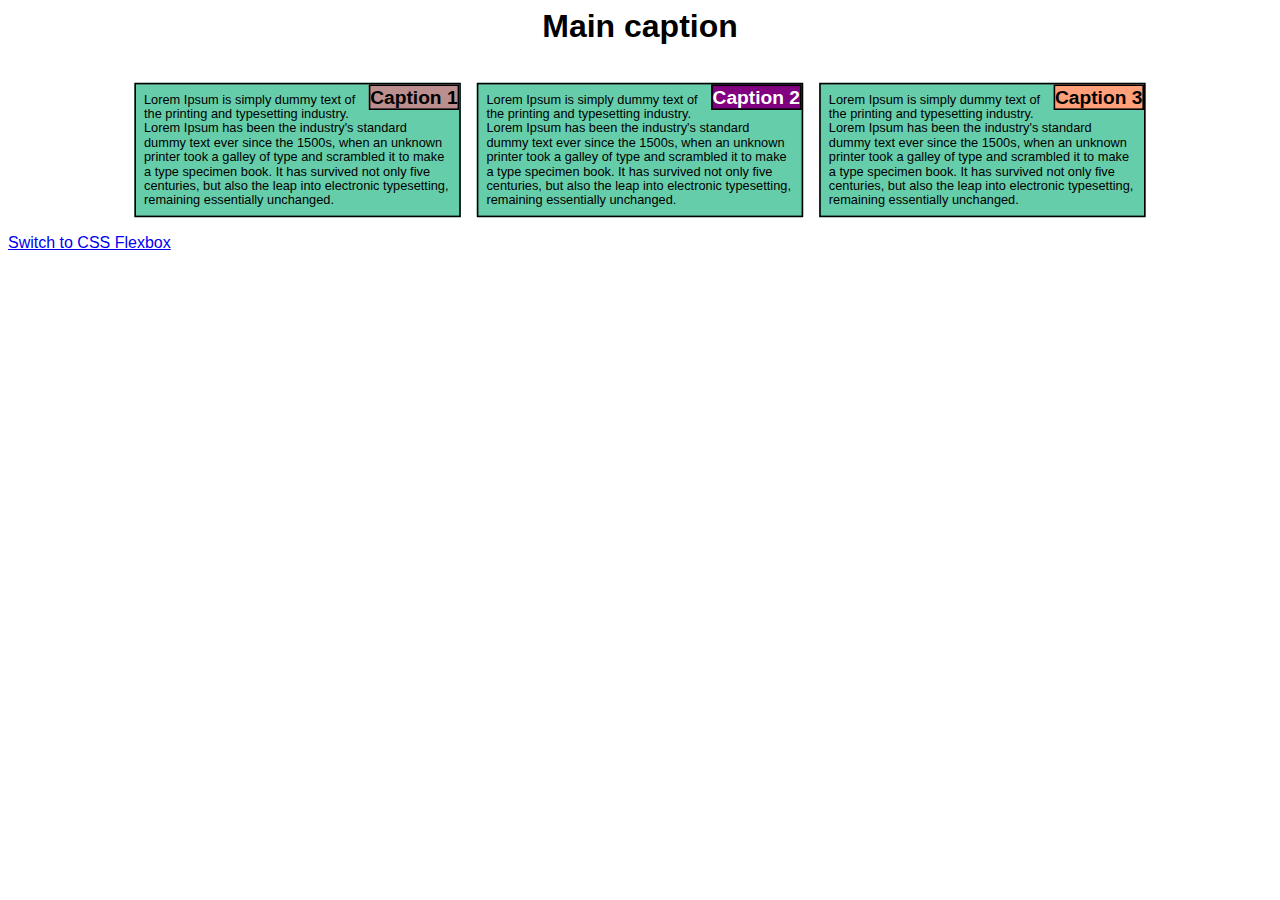
<file: lab4/lab41.html>
<html>
<head>
   
  <meta charset='utf-8'>
  <meta name="viewport" content="width=device-width">
  <link rel="stylesheet" type="text/css" href="lab41.css">
</head>  
<body>
<h1>Main caption</h1>
<section>

<div id='d1' class="d1" >
<h2 id="h1" >Caption 1</h2>
<p> Lorem Ipsum is simply dummy text of the printing and typesetting industry. Lorem Ipsum has been the industry's standard dummy text ever since the 1500s, when an unknown printer took a galley of type and scrambled it to make a type specimen book. It has survived not only five centuries, but also the leap into electronic typesetting, remaining essentially unchanged.</p>
</div>
 
 <div id='d2' class="d1" >
 <h2 id="h2" >Caption 2</h2>
<p>Lorem Ipsum is simply dummy text of the printing and typesetting industry. Lorem Ipsum has been the industry's standard dummy text ever since the 1500s, when an unknown printer took a galley of type and scrambled it to make a type specimen book. It has survived not only five centuries, but also the leap into electronic typesetting, remaining essentially unchanged.</p>
</div>

<div id='d3' class="d1" >
<h2 id="h3">Caption 3</h2> 
<p >Lorem Ipsum is simply dummy text of the printing and typesetting industry. Lorem Ipsum has been the industry's standard dummy text ever since the 1500s, when an unknown printer took a galley of type and scrambled it to make a type specimen book. It has survived not only five centuries, but also the leap into electronic typesetting, remaining essentially unchanged. </p>
</div>
</section>
 <a href="lab4.html" >Switch to CSS Flexbox</a>
</body>
</html>
</file>
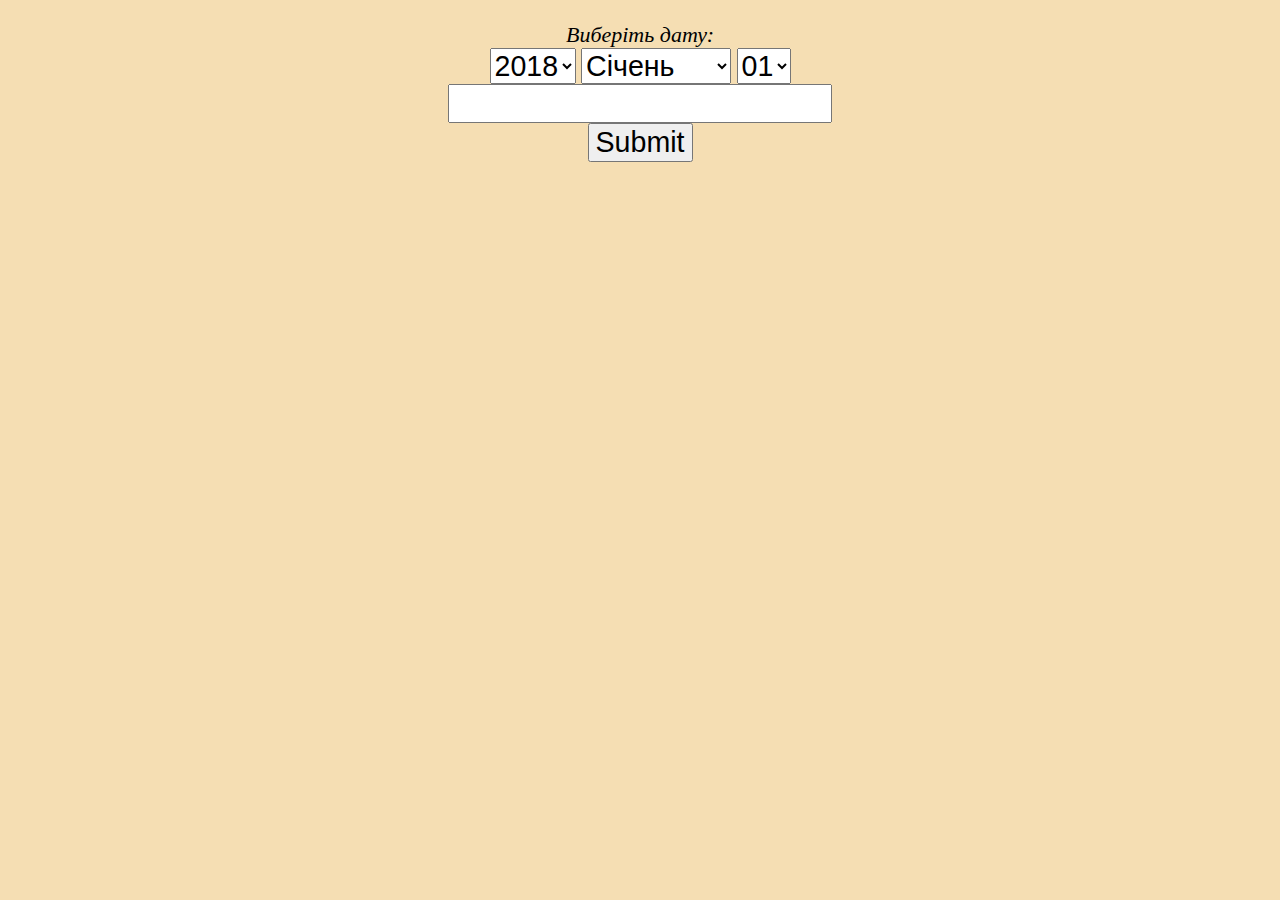
<file: laboratorna2/index2.html>
<!DOCTYPE html>
<html lang="en">

<head>
    <meta charset="UTF-8">
    <meta http-equiv="X-UA-Compatible" content="IE=edge">
    <meta name="viewport" content="width=device-width, initial-scale=1.0">
    <title>Лабораторна 1</title>
    <style>
        form {
            text-align: center;
            font-size: 22px;
            font-style: italic;
        }
        select, input {
            font-size: 130%;
        }
		body {
		background-color:wheat;
		}
    </style>
</head>
<body>
    <form action="output2.php" method="post">
        <p>Виберіть дату: <br>
            <select name="year" id="year">
                <option value="2018">2018</option>
                <option value="2019">2019</option>
                <option value="2020">2020</option>
                <option value="2021">2021</option>
                <option value="2022">2022</option>
            </select>
            <select name="month" id="month">
                <option value="01">Січень</option>
                <option value="02">Лютий</option>
                <option value="03">Березень</option>
                <option value="04">Квітень</option>
                <option value="05">Травень</option>
                <option value="06">Червень</option>
                <option value="07">Липень</option>
                <option value="08">Серпень</option>
                <option value="09">Вересень</option>
                <option value="10">Жовтень</option>
                <option value="11">Листопад</option>
                <option value="12">Грудень</option>
            </select>
            <select name="day" id="day">
                <option value="01">01</option>
                <option value="02">02</option>
                <option value="03">03</option>
                <option value="04">04</option>
                <option value="05">05</option>
                <option value="06">06</option>
                <option value="07">07</option>
                <option value="08">08</option>
                <option value="09">09</option>
                <option value="10">10</option>
                <option value="11">11</option>
                <option value="12">12</option>
                <option value="13">13</option>
                <option value="14">14</option>
                <option value="15">15</option>
                <option value="16">16</option>
                <option value="17">18</option>
                <option value="19">19</option>
                <option value="20">20</option>
                <option value="21">21</option>
                <option value="22">22</option>
                <option value="23">23</option>
                <option value="24">24</option>
                <option value="25">26</option>
                <option value="27">27</option>
                <option value="28">28</option>
                <option value="29">29</option>
                <option value="30">30</option>
                <option value="31">31</option>
            </select>
            <br>
            <input type="text" id="note" name="note"><br>
            <input type="submit">
    </form>
</body>
</html>
</file>
<file: lab3/lab3.css>
html{
    overflow:auto;
   }
body {
  font-family: Arial, "Helvetica Neue", Helvetica, sans-serif;

}
h1 {
  text-align:center;
}
section{
   display:inline-block; 

}
  

.d1{
   float:left;
   box-sizing:border-box;
    margin:10px 10px 10px;
    background-color:mediumaquamarine;
    display:inline-block;
      max-width:31.2%;
     border:2px solid;
    
    height:auto;
 
    }       
  d1>h2{
       box-sizing:border-box;
  height:auto;
     margin:0px;
      white-space:nowrap;
    }
    h2{
      float:right;
    margin-top:0;
	border:2px solid black;
    }
  .d1>#h1 {
      background-color:rosybrown; 
  }
    
   .d1>#h2 {
      background-color:purple;
      color:white;
        
  }
  .d1>#h3 {
      background-color:lightsalmon;
  }
   
   @media only screen and  (min-width:992px)
{
     
}  
  @media only screen and (min-width:768px ) and (max-width: 992px){
  
html {
     overflow:hidden;
   }
   
   section { 
 transform:scale(0.7);
    max-width:100%; 
margin-top:-8%; 
min-width:100% 
float:center;  
}
.d1{
	float:center;
}
#d1{
    
      min-width:45%;
 
    }
#d2{
      min-width:45%;
  
    }

   #d3{
      margin-top:1%;
      min-width:93%;
  float:bottom;
    }

@media (max-width: 768px ){
   
   html {
     overflow:hidden;
   }
   section{
     justify-content:flex-end;
     flex-direction:column;
transform:scale(0.55);
margin-top:-16%;

   }    

    #d1{
   align-self:center;
    min-width:80%;
  
    }  
   
   #d2{
   align-self:center;
    min-width:80%;
      margin-top:-1,5%;
    } 
  
  #d3{
   align-self:center;
    min-width:80%;
  margin-top:-1,5%;
  
    } 
}
@media (max-width: 768px ){
   
   
   html {
     overflow:hidden;
   }
   section{
      max-width:760px;
  max-height:600px;
   margin-top:-9.5%;
     float:right;
      
   transform:scale(0.6);

   }    

     .d1{
   align-self:center;
    min-width:85%;
   
    } 
     
    
}
@media (max-width: 400px ){
  html{
    overflow:auto;
   }
}
</file>
<file: lab4/lab4.css>
html{
    overflow:auto;
   }
body {
  font-family: Arial, "Helvetica Neue", Helvetica, sans-serif;

}
h1 {
	text-align:center
}
section{
   display:flex;
     justify-content:center;
    
    
}

  
  
  .d1{
     margin:10px 10px 10px;
    background-color: mediumaquamarine;
    display:flex;
  max-width:30%;
     border:2px solid;
   flex-direction:column;
   
    }
    
  .d1>p{
   align-self:flex-end;
   order:1;
 
       }
      
  .d1>h2{
    
     align-self:flex-end;
     text-align:right;
     height:auto;
     margin:0px;
     border:2px solid black;
   white-space:nowrap;
   width:auto;
  align-items:top;
    }
  .d1>#h1 {
      background-color:rosybrown; 
  }
    
   .d1>#h2 {
      background-color:purple;
      color:white;
        
  }
  .d1>#h3 {
      background-color:lightsalmon;
  }
   
   @media only screen and  (min-width:992px)
{
    flex-wrap:nowrap;
}  
@media only screen and (min-width:768px ) and (max-width: 992px)
{ 
  
html {
	   overflow:hidden;
   }
   
   section { 
 transform:scale(0.7);
     display:flex;
     flex-wrap:wrap;
      max-width:100%; 
margin-top:-9%;	  
}
   #d3{
      margin-top:1%;
      min-width:73%;
   }  
   #d1{
      
      min-width:35%;
   }  
   #d2{
    
      min-width:35%;
   }
    }

@media (max-width: 768px ){
   
   html {
	   overflow:hidden;
   }
   section{
     justify-content:flex-end;
     flex-direction:column;
transform:scale(0.55);
margin-top:-16%;

	 }    

    #d1{
   align-self:center;
    min-width:80%;
	
    }  
   
   #d2{
   align-self:center;
    min-width:80%;
	    margin-top:-1,5%;
    } 
	
	#d3{
   align-self:center;
    min-width:80%;
	margin-top:-1,5%;
	
    } 
}
@media (max-width: 400px ){
  html{
    overflow:auto;
   }
}
</file>
<file: lab4/lab41.css>
section{
     
   display:grid;
  transform:scale(0.6);
  grid-gap:20px;
   margin-top:-16%; 
   
 }
 html {
	   overflow:hidden;
   }
  
@media screen and  (min-width:992px){
body {
  font-family: Arial, "Helvetica Neue", Helvetica, sans-serif;
}
  
 
  
  
section{
   display:grid;
  grid-template-columns:1fr 1fr 1fr;
 grid-gap:20px;
 margin-top:0%;
  transform:scale(0.8);
}
  }
  h1{
   text-align:center;
 }
  .d1{
     
 
    background-color:mediumaquamarine;
     display:inline-block;
   
     
     border:2px solid;
    height:auto;
   

    } 
  .d1>p{
    margin:10px;
    
  }
  
  .d1>h2{
    
     align-self:last baseline;
    float:right;
  text-align: right;
    margin:0px;
  justify-items: end;
     border:2px solid black;
   
  
  
     
    }
  
  .d1>#h1 {
      background-color:rosybrown; 
  }
    
   .d1>#h2 {
      background-color:purple;
      color:white;
        
  }
  .d1>#h3 {
      background-color:lightsalmon;
  }
 
 

section div{
   align-self:end;
}
 
   
    @media only screen and (min-width:768px ) and (max-width: 992px){
     
      section{
   display:grid;
  grid-template-columns:repeat(auto-fill, minmax(300px,1fr));
  justify-items:start;
  grid-gap:20px;
  margin-left:13px;
  margin-right:13px;
  margin-top:0%;
  
  
}
section div:nth-child(3){
  grid-column-start:1;
  grid-column-end:3;
}

section div{
   align-self:end;
}
    }

 @media only screen and(max-width: 768px ){
   section{
     
   display:grid;
 
}
 }
</file>
